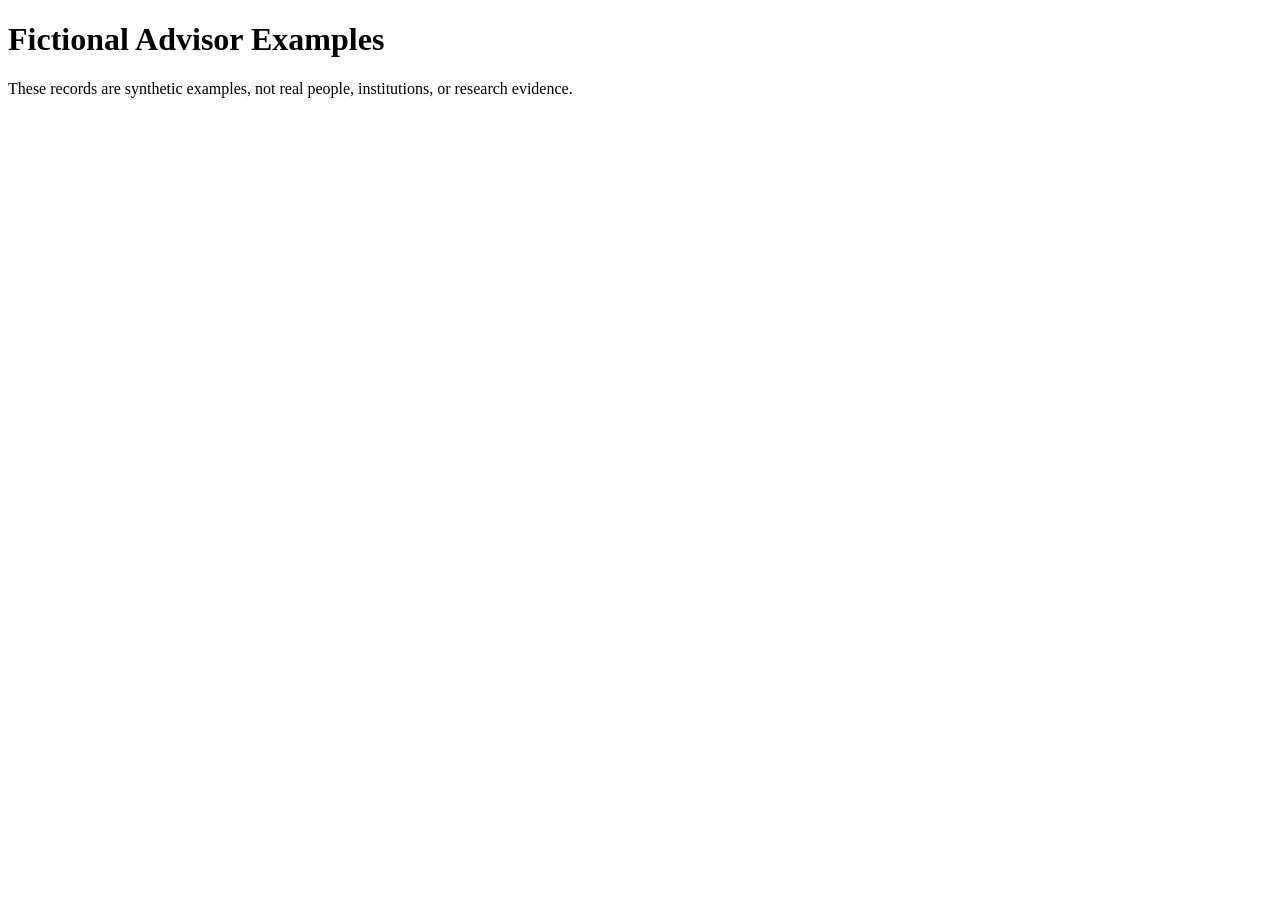
<file: seed/demo_advisors.html>
<!doctype html>
<html lang="en">
<head><meta charset="utf-8"><title>Fictional Advisor Examples</title></head>
<body>
<h1>Fictional Advisor Examples</h1>
<p>These records are synthetic examples, not real people, institutions, or research evidence.</p>
<script id="candidate-data" type="application/json">
[
  {
    "id": "demo-advisor-001", "num": 1, "name": "Demo Advisor A",
    "institution": "Example University A", "institutionZh": "示例大学甲（虚构）",
    "city": "Example City", "state": "", "initialPool": "P1 核心",
    "primaryCategory": "CS faculty fallback", "stageKey": "ap", "stageLabel": "AP / 早期",
    "schoolTier": "tier1", "schoolTierLabel": "第一梯队 / 冲刺",
    "evidenceReliability": "低", "recruitingStatus": "未知", "studentBackgroundStatus": "未知",
    "source": "虚构示例，不作为申请依据", "evidence": ["仅用于界面演示"],
    "links": [{"label": "示例链接", "url": "https://example.com/advisor-a"}]
  },
  {
    "id": "demo-advisor-002", "num": 2, "name": "Demo Advisor B",
    "institution": "Example University B", "institutionZh": "示例大学乙（虚构）",
    "city": "Example City", "state": "", "initialPool": "P2 相邻",
    "primaryCategory": "CS faculty fallback", "stageKey": "associate", "stageLabel": "Associate / 中期",
    "schoolTier": "tier2", "schoolTierLabel": "第二梯队 / 主力争取",
    "evidenceReliability": "低", "recruitingStatus": "未知", "studentBackgroundStatus": "未知",
    "source": "虚构示例，不作为申请依据", "evidence": ["仅用于界面演示"],
    "links": [{"label": "示例链接", "url": "https://example.com/advisor-b"}]
  },
  {
    "id": "demo-advisor-003", "num": 3, "name": "Demo Advisor C",
    "institution": "Example University C", "institutionZh": "示例大学丙（虚构）",
    "city": "Example City", "state": "", "initialPool": "P3 相关",
    "primaryCategory": "CS faculty fallback", "stageKey": "full", "stageLabel": "Full / 资深",
    "schoolTier": "tier3", "schoolTierLabel": "第三梯队 / 备选保底",
    "evidenceReliability": "低", "recruitingStatus": "未知", "studentBackgroundStatus": "未知",
    "source": "虚构示例，不作为申请依据", "evidence": ["仅用于界面演示"],
    "links": [{"label": "示例链接", "url": "https://example.com/advisor-c"}]
  }
]
</script>
</body>
</html>
</file>
